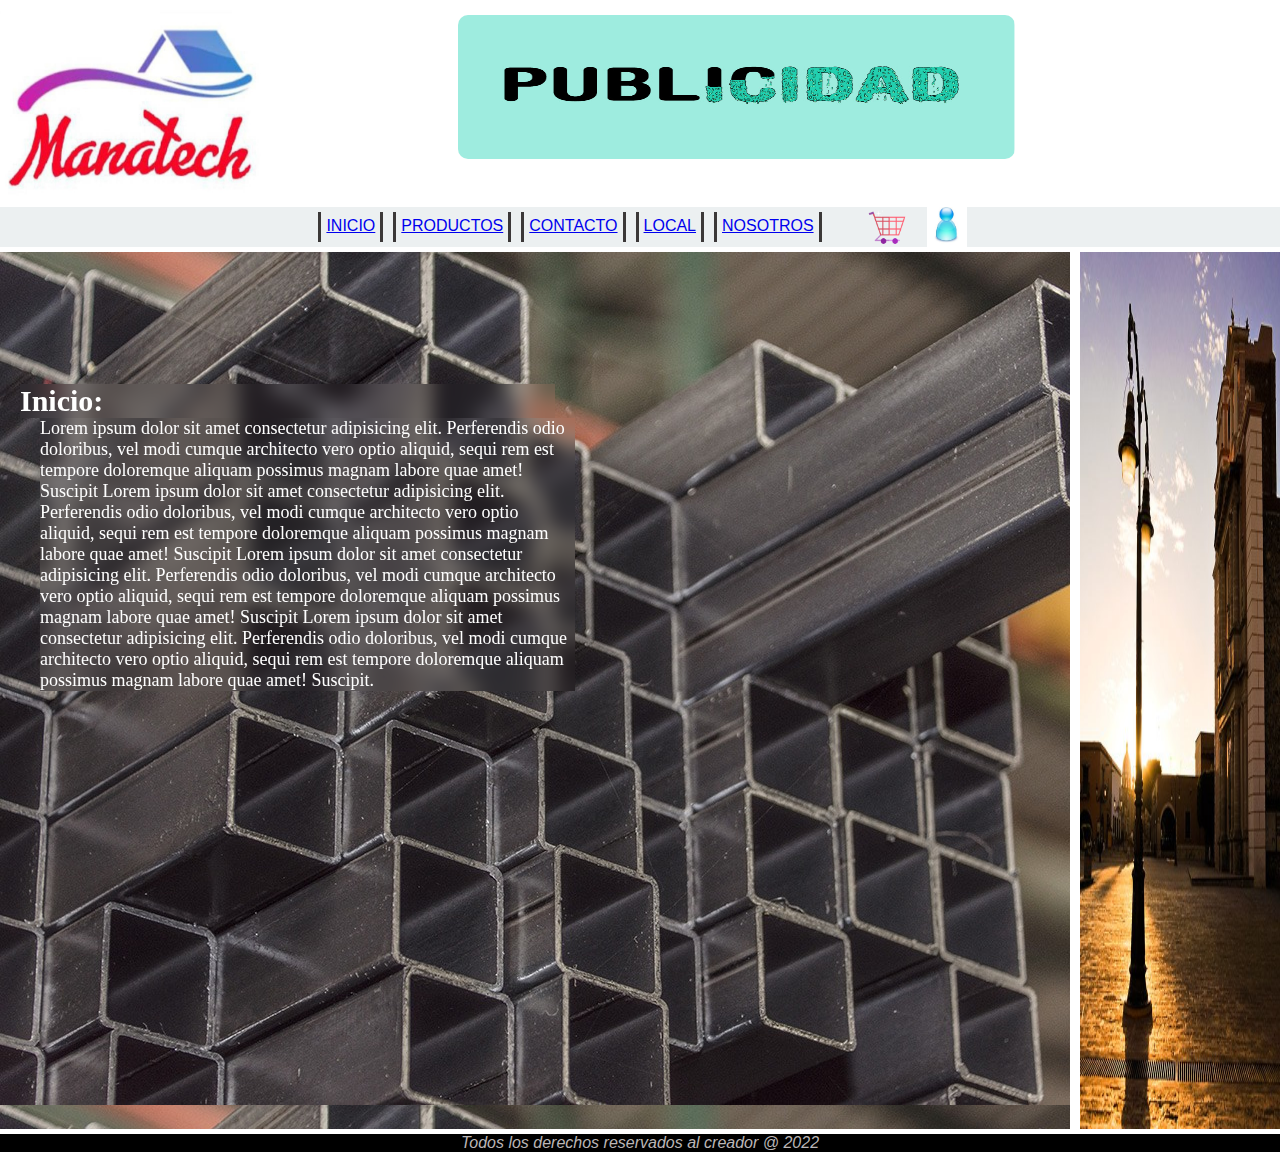
<file: index.html>
<!DOCTYPE html>
<html lang="en">

<head>

    <link rel="stylesheet" href="estilos.css">
    <meta charset="UTF-8">
    <meta http-equiv="X-UA-Compatible" content="IE=edge">
    <meta name="viewport" content="width=device-width, initial-scale=1.0">
    <title>Document</title>
</head>

<body id="gridAreas">

    <header class="cabezaGrid">BIENVENIDOS </header>
    <section class="logoGrid ">
        <article>
            <img src="./img/logomanatech.jpeg" alt="" class="imgLogo">
        </article>


        </a>
    </section>


    <section id="publiGrid ">

        <img src="./img/publicidad.gif" alt="" class="imgPubli">
    </section>


    <nav class="menuGrid">

        <span> <a href="index.html"> INICIO</a></span>
        <span> <a href="./pages/productos.html"> PRODUCTOS </a></span>
        <span> <a href="./pages/contacto.html"> CONTACTO </a></span>
        <span><a href="./pages/local.html">LOCAL </a></span>
        <span> <a href="./pages/nosotros.html"> NOSOTROS </a></span>
        <img src="./carritoCompras.png" alt="" class="imgCarrito">
        <img src="./img/logoUsuario.jpg" alt="" class="imgUsuario">
    </nav>

    <main class="cuerpoGrid ">
        <h3 class="tituloInicio">Inicio:</h3>
        <p class="loremInicio">Lorem ipsum dolor sit amet consectetur adipisicing elit. Perferendis odio doloribus, vel
            modi cumque architecto vero optio aliquid, sequi rem est tempore doloremque aliquam possimus magnam labore
            quae amet! Suscipit
            Lorem ipsum dolor sit amet consectetur adipisicing elit. Perferendis odio doloribus, vel modi cumque
            architecto vero optio aliquid, sequi rem est tempore doloremque aliquam possimus magnam labore quae amet!
            Suscipit
            Lorem ipsum dolor sit amet consectetur adipisicing elit. Perferendis odio doloribus, vel modi cumque
            architecto vero optio aliquid, sequi rem est tempore doloremque aliquam possimus magnam labore quae amet!
            Suscipit
            Lorem ipsum dolor sit amet consectetur adipisicing elit. Perferendis odio doloribus, vel modi cumque
            architecto vero optio aliquid, sequi rem est tempore doloremque aliquam possimus magnam labore quae amet!
            Suscipit.</p>

    </main>

    <aside class="brazoGrid
     ">
        <img src="./img/imgBrazo.jpg" alt="" class="imgBrazo">
        BRAZO</aside>



    <footer class=" footerGrid">Todos los derechos reservados al creador @ 2022</footer>
</body>

</html>
</file>
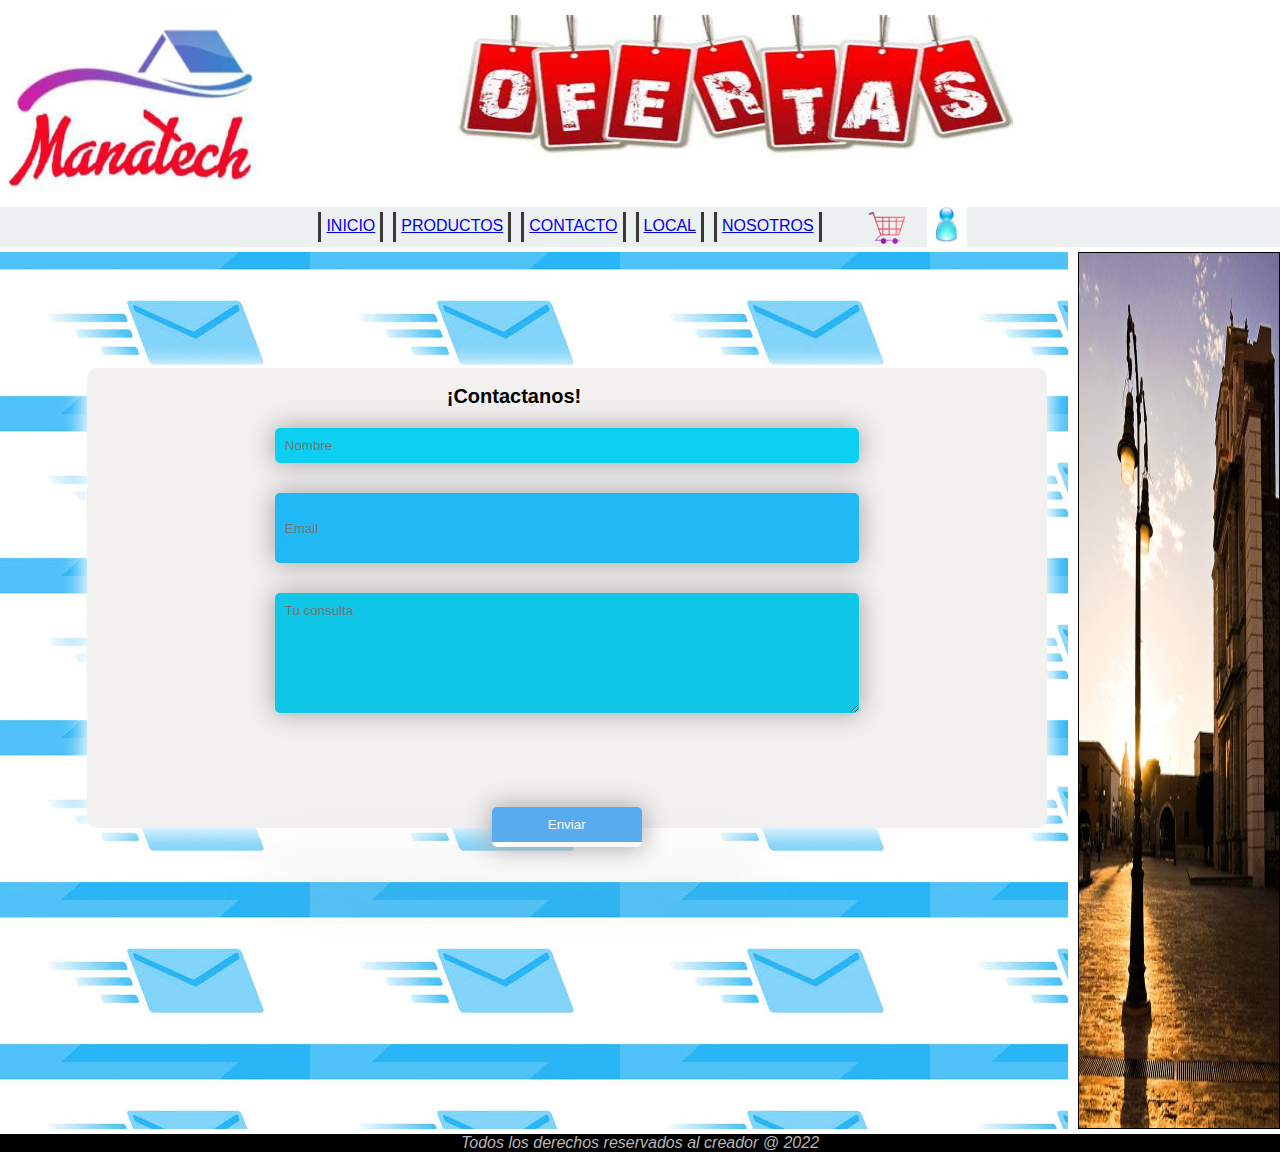
<file: pages/contacto.html>
<!DOCTYPE html>
<html lang="en">

<head>

    <meta charset="UTF-8" />
    <meta http-equiv="X-UA-Compatible" content="IE=edge" />
    <meta name="viewport" content="width=device-width, initial-scale=1.0" />
    <title>Contacto</title>
    <link rel="stylesheet" href="../estilos.css" />
    <link rel="shortcut icon" href="../img/logomanatech.jpeg" type="image/x-icon" />
</head>



<body id="gridAreas">




    <header class="cabezaGrid">BIENVENIDOS </header>


    <section class="logoGrid ">
        <article>
            <img src="../img/logomanatech.jpeg" alt="" class="imgLogo">
        </article>


        </a>
    </section>


    <section id="publiGrid ">

        <img src="../img/ofertas.jpeg" alt="" class="imgPubli">
    </section>

    <section>



    </section>
    <nav class="menuGrid">

        <span> <a href="../index.html"> INICIO</a></span>
        <span> <a href="./productos.html"> PRODUCTOS </a></span>
        <span> <a href="./contacto.html"> CONTACTO </a></span>
        <span><a href="local.html">LOCAL </a></span>
        <span> <a href="./nosotros.html"> NOSOTROS </a></span>

        <img src="../carritoCompras.png" alt="" class="imgCarrito">
        <img src="../img/logoUsuario.jpg" alt="" class="imgUsuario">
    </nav>

    <main class="cuerpoGrid bodyContacto">


        <!-- formulario -->

        <div class="contenedorFormulario">
            <div class="tituloFormulario">
                <h1>¡Contactanos!
                </h1>

            </div>


            <form class="formulario ">
                <input type="text" class="nombre cajaFormulario" placeholder="Nombre" />

                <input type="text" class="email cajaFormulario" placeholder="Email" />

                <textarea class="mensajeFormulario cajaFormulario" placeholder="Tu consulta"></textarea>

                <button class="enviarFormulario cajaFormulario" onclick="thanks()">Enviar</button>

            </form>

            <div class="sombraFormulario"></div>
        </div>
        <!-- </ formulario -->
    </main>

    <aside class="brazoGrid
     border">
        <img src="../img/imgBrazo.jpg" alt="" class="imgBrazo">
        BRAZO</aside>



    <footer class=" footerGrid">Todos los derechos reservados al creador @ 2022</footer>
</body>

</html>
</file>
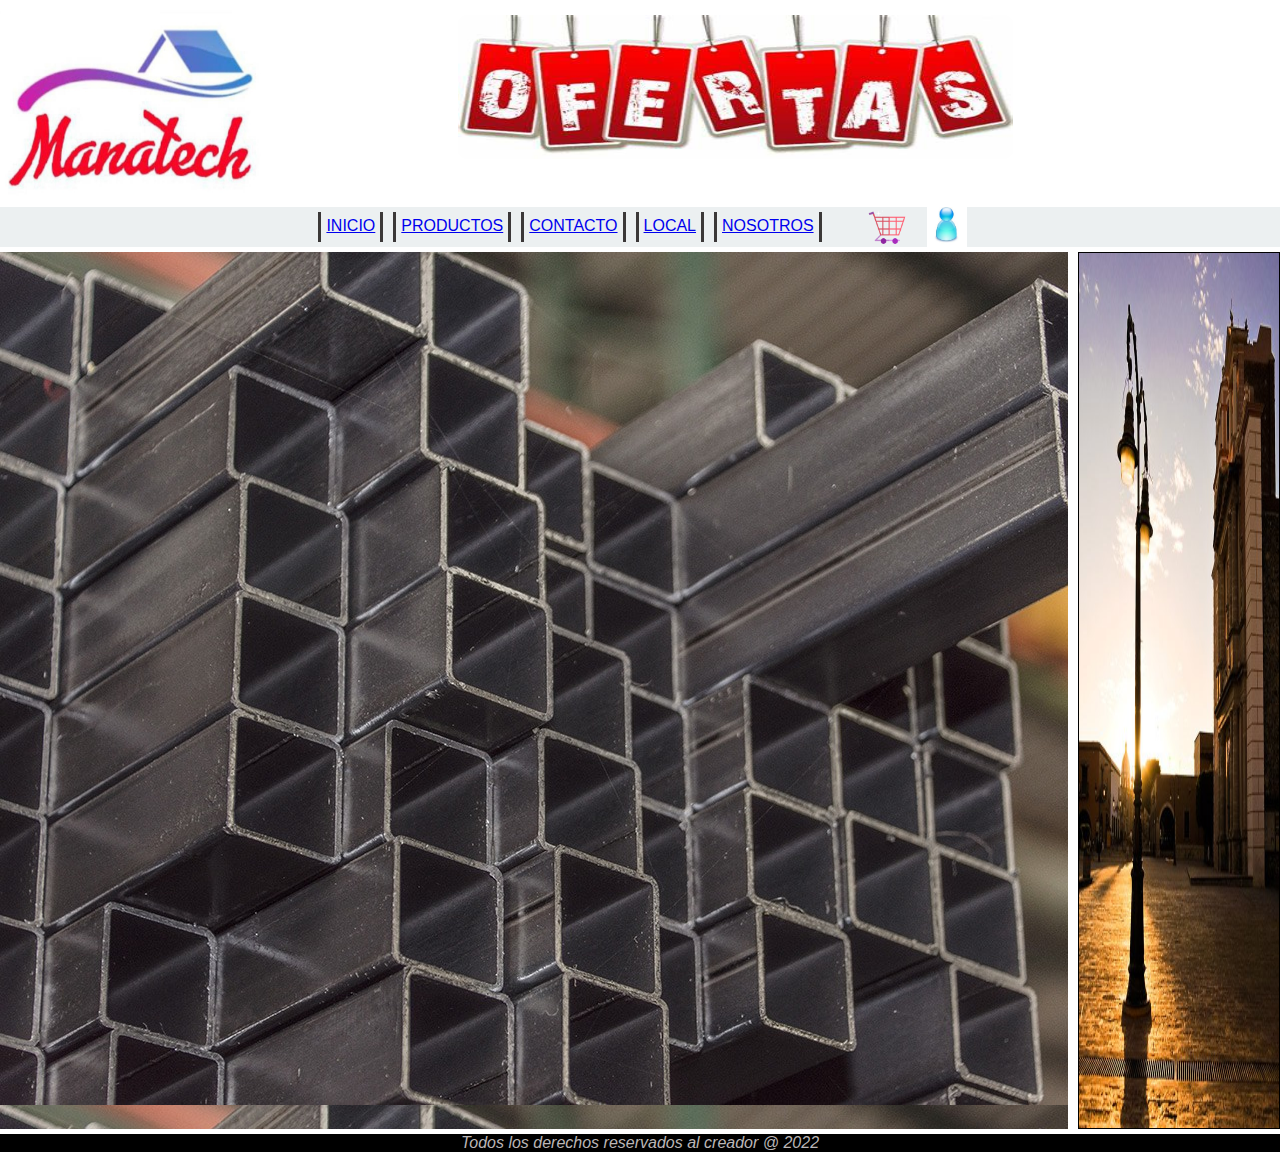
<file: pages/local.html>
<!DOCTYPE html>
<html lang="en">

<head>
    <meta charset="UTF-8">
    <meta http-equiv="X-UA-Compatible" content="IE=edge">
    <meta name="viewport" content="width=device-width, initial-scale=1.0">
    <title>local</title>
    <link rel="shortcut icon" href="../img/logomanatech.jpeg" type="image/x-icon">

    <link rel="stylesheet" href="../estilos.css">
</head>


<body id="gridAreas">

    <header class="cabezaGrid">BIENVENIDOS </header>


    <section class="logoGrid ">
        <article>
            <img src="../img/logomanatech.jpeg" alt="" class="imgLogo">
        </article>


        </a>
    </section>


    <section id="publiGrid ">

        <img src="../img/ofertas.jpeg" alt="" class="imgPubli">
    </section>


    <nav class="menuGrid">

        <span> <a href="../index.html"> INICIO</a></span>
        <span> <a href="./productos.html"> PRODUCTOS </a></span>
        <span> <a href="./contacto.html"> CONTACTO </a></span>
        <span><a href="local.html">LOCAL </a></span>
        <span> <a href="./nosotros.html"> NOSOTROS </a></span>

        <img src="../carritoCompras.png" alt="" class="imgCarrito">
        <img src="../img/logoUsuario.jpg" alt="" class="imgUsuario">
    </nav>

    <main class="cuerpoGrid bodyLocal">
      
        <iframe src="https://www.google.com/maps/embed?pb=!1m18!1m12!1m3!1d203509.70490508564!2d-56.28886368877001!3d-34.88095669783457!2m3!1f0!2f0!3f0!3m2!1i1024!2i768!4f13.1!3m3!1m2!1s0x959f80be11665b09%3A0xa8e2f398678919fe!2sRutas%20del%20Sol!5e0!3m2!1ses!2suy!4v1643694928336!5m2!1ses!2suy" width="600" height="450" style="border:0;" allowfullscreen="" loading="lazy"  class="mapaLocal"></iframe>




    </main>

    <aside class="brazoGrid
     border">
        <img src="../img/imgBrazo.jpg" alt="" class="imgBrazo">
        BRAZO</aside>



    <footer class=" footerGrid">Todos los derechos reservados al creador @ 2022</footer>
</body>

</html>
</file>
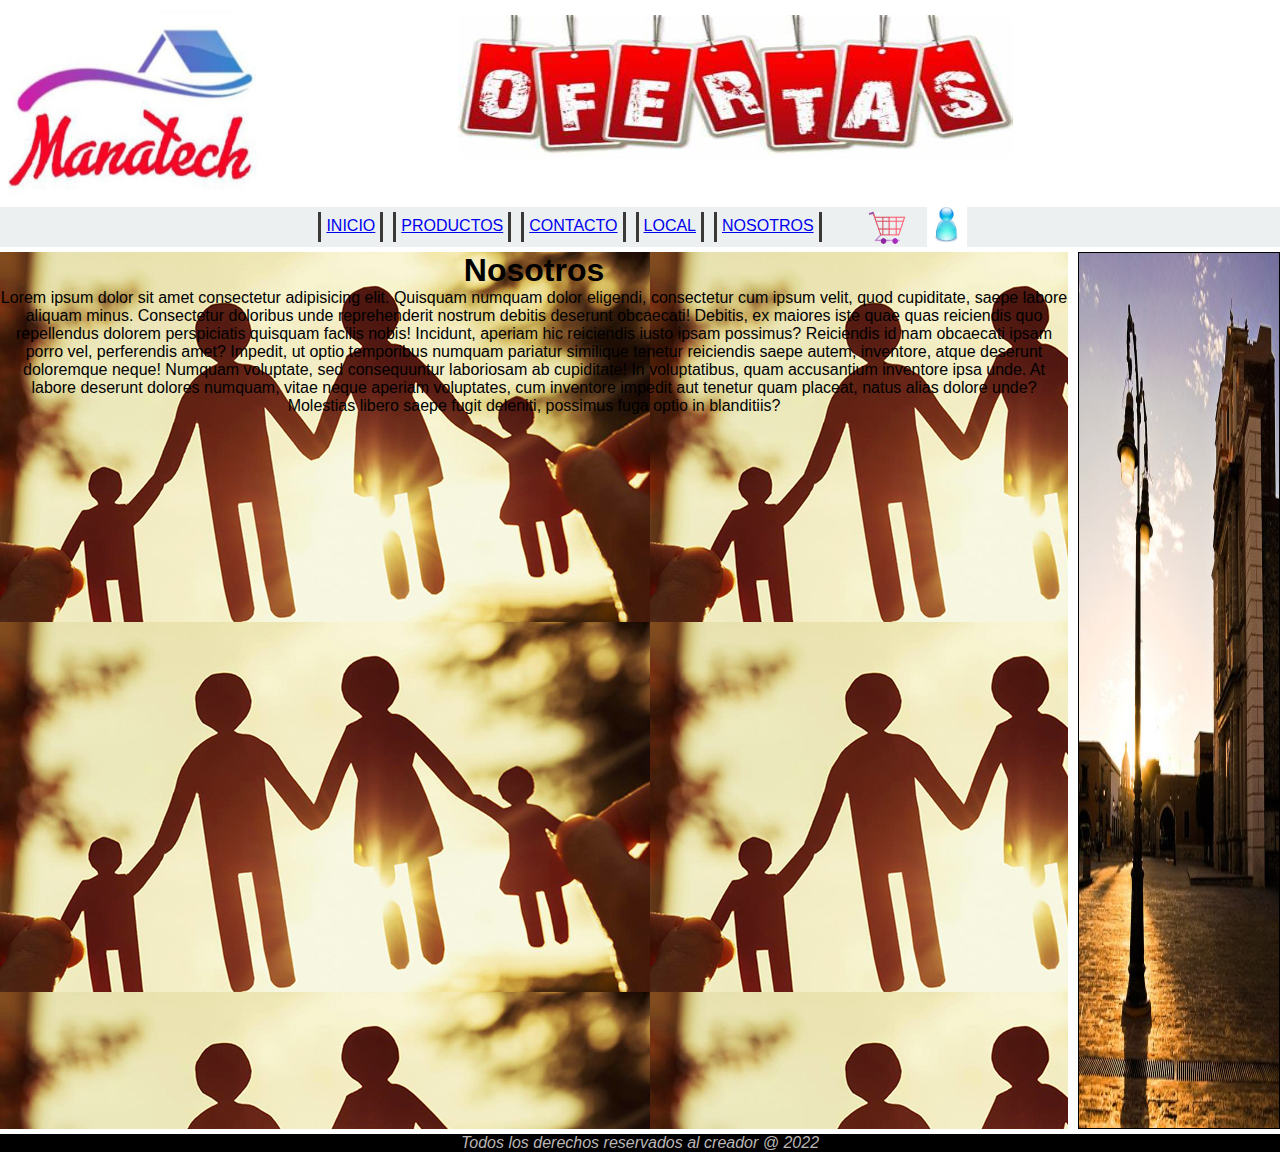
<file: pages/nosotros.html>
<!DOCTYPE html>
<html lang="en">

<head>
    <meta charset="UTF-8">
    <meta http-equiv="X-UA-Compatible" content="IE=edge">
    <meta name="viewport" content="width=device-width, initial-scale=1.0">
    <title>Nosotros</title>
    <link rel="shortcut icon" href="../img/logomanatech.jpeg" type="image/x-icon">
    <link rel="stylesheet" href="../estilos.css">
</head>

<body id="gridAreas">

    <header class="cabezaGrid">BIENVENIDOS </header>


    <section class="logoGrid ">
        <article>
            <img src="../img/logomanatech.jpeg" alt="" class="imgLogo">
        </article>


        </a>
    </section>


    <section id="publiGrid ">

        <img src="../img/ofertas.jpeg" alt="" class="imgPubli">
    </section>


    <nav class="menuGrid">

        <span> <a href="../index.html"> INICIO</a></span>
        <span> <a href="./productos.html"> PRODUCTOS </a></span>
        <span> <a href="./contacto.html"> CONTACTO </a></span>
        <span><a href="local.html">LOCAL </a></span>
        <span> <a href="./nosotros.html"> NOSOTROS </a></span>

        <img src="../carritoCompras.png" alt="" class="imgCarrito">
        <img src="../img/logoUsuario.jpg" alt="" class="imgUsuario">
    </nav>

    <main class="cuerpoGrid bodyNosotros">

        <h1>Nosotros</h1>
        <p>Lorem ipsum dolor sit amet consectetur adipisicing elit. Quisquam numquam dolor eligendi, consectetur cum ipsum velit, quod cupiditate, saepe labore aliquam minus. Consectetur doloribus unde reprehenderit nostrum debitis deserunt obcaecati!
        Debitis, ex maiores iste quae quas reiciendis quo repellendus dolorem perspiciatis quisquam facilis nobis! Incidunt, aperiam hic reiciendis iusto ipsam possimus? Reiciendis id nam obcaecati ipsam porro vel, perferendis amet?
        Impedit, ut optio temporibus numquam pariatur similique tenetur reiciendis saepe autem, inventore, atque deserunt doloremque neque! Numquam voluptate, sed consequuntur laboriosam ab cupiditate! In voluptatibus, quam accusantium inventore ipsa unde.
        At labore deserunt dolores numquam, vitae neque aperiam voluptates, cum inventore impedit aut tenetur quam placeat, natus alias dolore unde? Molestias libero saepe fugit deleniti, possimus fuga optio in blanditiis?</p>


    </main>

    <aside class="brazoGrid
     border">
        <img src="../img/imgBrazo.jpg" alt="" class="imgBrazo">
        BRAZO</aside>



    <footer class=" footerGrid">Todos los derechos reservados al creador @ 2022</footer>
</body>

</html>
</file>
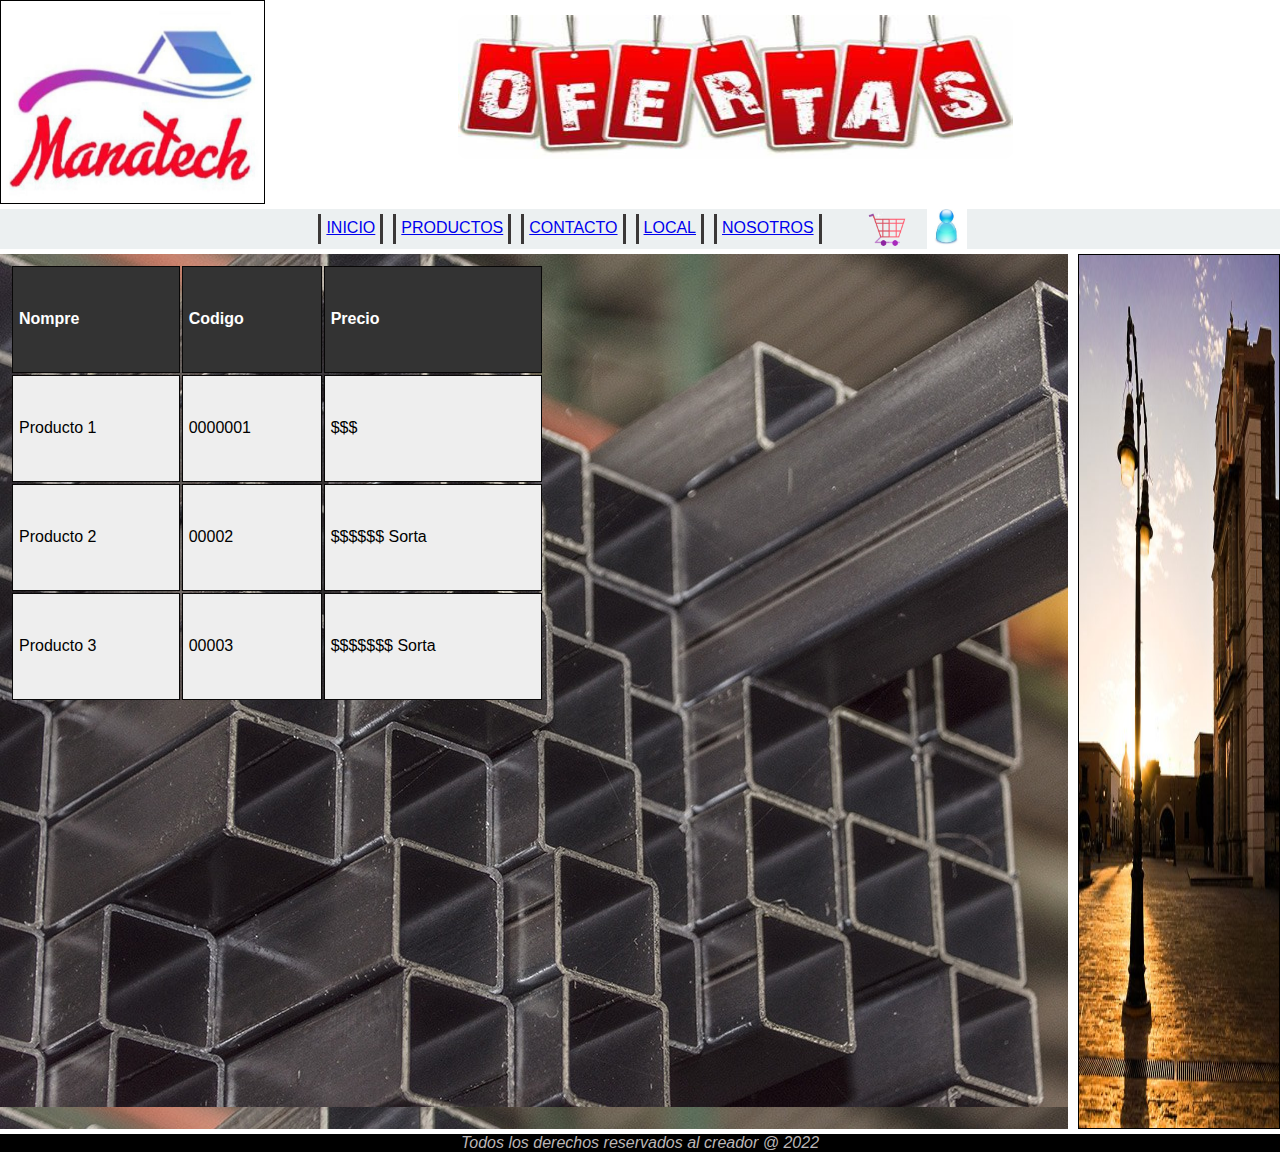
<file: pages/productos.html>
<!DOCTYPE html>
<html lang="en">

<head>
    <meta charset="UTF-8">
    <meta http-equiv="X-UA-Compatible" content="IE=edge">
    <meta name="viewport" content="width=device-width, initial-scale=1.0">
    <title>Productos</title>


    <link rel="stylesheet" href="../estilos.css">
</head>


<body id="gridAreas">

    <header class="cabezaGrid">BIENVENIDOS </header>
    <section class="logoGrid border">
        <article>
            <img src="../img/logomanatech.jpeg" alt="" class="imgLogo">
        </article>


        </a>
    </section>


    <section id="publiGrid ">

        <img src="../img/ofertas.jpeg" alt="" class="imgPubli">
    </section>


    <nav class="menuGrid">

        <span> <a href="../index.html"> INICIO</a></span>
        <span> <a href="./productos.html"> PRODUCTOS </a></span>
        <span> <a href="./contacto.html"> CONTACTO </a></span>
        <span><a href="local.html">LOCAL </a></span>
        <span> <a href="./nosotros.html"> NOSOTROS </a></span>

        <img src="../carritoCompras.png" alt="" class="imgCarrito">
        <img src="../img/logoUsuario.jpg" alt="" class="imgUsuario">
    </nav>

    <main class="cuerpoGrid ">

        <table class="tablaProductos">
            <tr>
                <th>Nompre</th>
                <th>Codigo</th>
                <th>Precio</th>

            </tr>
            <tr>
                <td>Producto 1</td>
                <td> 0000001</td>
                <td>$$$</td>

            <tr>
                <td>Producto 2</td>
                <td>00002</td>
                <td>$$$$$$ Sorta</td>

            </tr>
            <tr>
                <td>Producto 3</td>
                <td>00003</td>
                <td>$$$$$$$ Sorta</td>

            </tr>
        </table>

        </div>

    </main>

    <aside class="brazoGrid
     border">
        <img src="../img/imgBrazo.jpg" alt="" class="imgBrazo">
        BRAZO</aside>



    <footer class=" footerGrid">Todos los derechos reservados al creador @ 2022</footer>
</body>

</html>
</file>
<file: estilos.css>
* {
    margin: 0;
    padding: 0;

    font-family: Arial, Helvetica, sans-serif;
}

/* Escritorio */

/* Productos */

.productosFlex {
    display: flex;

    width: 200px;
    height: 200px;

    margin: 5px;
    text-align: center;
}

.itemsFlex {

    display: flex;
}



/* Desktop */

body {
    width: 100vw;
    height: 90vw;
}

/* ESTILOS GENERALES */
.border {
    color: rgb(252, 243, 243);
    border: solid 1px black;

}



/* estructura grid */

#gridAreas {
    display: grid;
    grid-template-areas:
        "logo publi none"
        /* fila 1 */
        "menu menu menu"
        /* fila 2 */
        "cuerpo cuerpo brazo"
        /* fila 3*/
        "footer footer footer"
        /* fila 4 */
    ;
    grid-template-rows: 0.5fr auto 5fr 0.1fr;
    grid-template-columns: 5fr 15fr 2fr;
    grid-column-gap: 10px;
    grid-row-gap: 5px;

}

.cabezaGrid {
    display: none;
}

.logoGrid {
    grid-area: logo;

}

.imgLogo {
    margin-top: 10px;
    display: flex;
    flex-flow: row wrap;
    width: 100%;
    height: 15vw;

}

.imgPubli {
    margin-top: 15px;
    position: relative;
    left: 5vw;
    display: flex;
    flex-flow: row wrap;
    width: 70%;
    height: 9rem;
    border-radius: 10px;

    justify-self: center;

}

#publiGrid {
    grid-area: publi;

}

.menuGrid {
    grid-area: menu;
    text-align: center;

    display: flex;
    justify-content: center;

    background-color: #ecf0f1;
    height: 40px;
}

span {
    margin: 5px;
    font-family: Impact, Haettenschweiler, 'Arial Narrow Bold', sans-serif;
    padding: 5px;
    border-left: solid;
    border-right: solid;
    color: rgb(59, 56, 56);

}


.imgCarrito {
    width: 40px;
    height: 100%;
    display: flex;

    margin-left: 40px;

}

.imgUsuario {
    width: 40px;
    height: 100%;

    display: flex;

    margin-left: 20px;
}

.cuerpoGrid {
    grid-area: cuerpo;
    background-image: url(./img/canos.jpeg);
}

.bodyContacto {
    background-image: url(./img/correo.jpg);
}

.bodyNosotros{

    text-align: center;
    background-image: url(./img/nosotros.jpg);


}
.mapaLocal{
   display: flex;
   position: relative;

   width: 100%;
   height: 100%;
}


.tituloInicio {
    position: relative;
    top: 15%;
    margin-left: 20px;
    font-family: cursive;
    font-size: 30px;
    width: 50%;
    backdrop-filter: blur(10px);
    -webkit-backdrop-filter: blur(10px);
    color: white;

}

.loremInicio {
    margin-left: 40px;
    position: relative;
    top: 15%;
    font-family: cursive;
    font-size: 18px;
    width: 50%;
    backdrop-filter: blur(10px);
    -webkit-backdrop-filter: blur(10px);
    color: white;
}

.brazoGrid {
    grid-area: brazo;
    color: black;
    width: 200px;
}

.imgBrazo {
    width: 100%;
    height: 100%;
}

.footerGrid {
    grid-area: footer;
    text-align: center;
    color: rgb(187, 182, 182);
    font-family: 'Franklin Gothic Medium', 'Arial Narrow', Arial, sans-serif;
    font-style: oblique;
    background-color: black;
}

/* Productos */



.productosFlex {
    display: flex;

    width: 200px;
    height: 200px;

    margin: 5px;
    text-align: center;
}

.itemsFlex {

    display: flex;
}


/* 
	Tabla
	*/
.tablaProductos {
    flex-flow: row wrap;
    width: 50%;
    height: 50%;
    color: black;

    margin: 40px;
}

tr {
    background: #eee;
}

th {
    background: #333;
    color: rgb(255, 255, 255);
    font-weight: bold;
}

td,
th {
    padding: 6px;
    border: 1px solid rgb(8, 7, 7);
    text-align: left;
}


/* formulario
 */

 .cuerpoFormulario{
    background-color: white;
    background-size: cover;
    background-attachment: fixed;
    height:700px;

}
.tituloFormulario{
    margin: 0 auto;

  text-align: center;
    padding-bottom: 0px;
    font-size: 35px;
    color: rgb(0, 0, 0);
    font-family: 'Courier New', Courier, monospace;
    
  }

 

  .contenedorFormulario {
    width: 80%;
    height: 50%;
    margin: 5% auto 0 auto; 
  }


  .formulario {
    background: #f3f0f0;
    text-align: center; 
    color: rgb(255, 255, 255);
    box-shadow: 0px 0px 20px 5px rgb(255, 255, 255); 
    border-radius: 10px;  
    width: 60%; 
    height: 500px;
    margin: 40px auto 0 auto;
    padding: 30px 10px;  
    animation: bounce 1.5s infinite;
  
  }

.nombre { 
    background-color: #0ccff1;
    border-bottom: 5px solid #20b9f5;
    color: white;
    width:300px;
  }

 
  .nombre:hover{
    background-color: #20b9f5;
    border-bottom: 5px solid #20b9f5;
    height:30px;
    width:400px;
  }

  .email {
    background-color: #20b9f5;  
    border-bottom: 5px solid #502789;
    height:50px;
    width:300px;
    
  }
  .email:hover{
    background-color: #1575e4;  
    border-bottom: 5px solid #0dd9e7;
    height:30px;
    width:380px;
   
  }
  .mensajeFormulario {   
    background-color: rgb(15, 198, 230);
    border-bottom: 5px solid rgb(17, 145, 195);
    overflow: hidden;
    height: 100px;  
    width:300px;
  }

  .mensajeFormulario:hover{
    background-color: #2d7cd7;
    border-bottom: 5px solid #118aec;
    height: 100px;
    width:370px;
  }

  

  .enviarFormulario:hover{
    border-bottom: 5px solid #00ccff;  
    box-shadow: 15px 15px 15px 5px rgba(78, 72, 77, 0.219);
  }

  .cajaFormulario{
    display: block;
    margin: 30px auto;
    padding: 10px;
    border-radius: 5px;
    border: none;
    transition: all 0.5s ease 0s;
    box-shadow: 0px 0px 25px 2px #AAA;  
  }


  .sombraFormulario{
    box-shadow: 0px 0px 60px 5px #AAA;
    opacity: 0.5;
    border-radius: 100px;
    width: 50%; 
    margin: 50px auto 0 auto;
    padding: 0 20px;  
    animation: shadow 1.5s infinite;
  }
.enviarFormulario{
    border-radius:5px;
    padding:10px;
    width:150px;
    color: white;
    background-color: #57acf1;  
    border: none;
    border-bottom: 5px solid #ffffff; 
    margin-top: 10%; 

  }




/*</ formulario */

/*************</Escritorio ******************/




/************* Mobil******************/
@media (max-width: 480px) {

    #gridAreas {
        display: grid;
        grid-template-areas:
            "logo logo none "
            /* fila 1 */
            "menu cuerpo none"
            /* fila 2 */
            "brazo cuerpo none"
            /* fila 3*/
            "footer footer none "
            /* fila 4 */
        ;
        grid-template-rows: 1fr 1fr 0;
        grid-template-columns: 25% 67%;
        grid-column-gap: 5px;
        grid-row-gap: 5px;

    }

    .footerGrid {
        grid-area: footer;
        text-align: center;
        color: rgb(187, 182, 182);
        font-family: 'Franklin Gothic Medium', 'Arial Narrow', Arial, sans-serif;
        font-style: oblique;
        background-color: rgb(0, 0, 0);
    }

    .brazoGrid {
        grid-area: brazo;
        color: black;
        width: 200px;
        display: flex;

    }

    .imgBrazo {
        width: 100%;
        height: 100%;
       
    }


    .loremInicio {
        margin-left: 40px;
        position: relative;
        top: 15%;
        font-family: cursive;
        font-size: 10px;
        width: 60%;
        height: 20%;
        backdrop-filter: blur(10px);
        -webkit-backdrop-filter: blur(10px);
    }


    .cuerpoGrid {
        grid-area: cuerpo;
        background-image: url(./img/canos.jpeg);
        height: 200vw;
        width: 100%;
    }
    .bodyContacto {
        background-image: url(./img/correo.jpg);
    }
    .cabezaGrid {
        display: none;
    }

    .logoGrid {
        grid-area: logo;

    }

    .imgLogo {
        margin-top: 50px;
        display: flex;
        flex-flow: row wrap;
        position: relative;
        left: 25%;
        width: 40%;
        height: 20vw;

    }

    .imgPubli {
        margin-top: 15px;
        position: relative;
        left: 5vw;
        display: none;
        flex-flow: row wrap;
        width: 70%;
        height: 9rem;
        border-radius: 10px;

        justify-self: center;

    }

    #publiGrid {
        grid-area: publi;

    }

    .menuGrid {
        grid-area: menu;
        text-align: center;

        display: flex;
        position: relative;
        top: 200px;

        flex-direction: column;

        height: 100px;
        font-size: 12px;


    }

    span {
        margin: 5px;
        font-family: 'Trebuchet MS', 'Lucida Sans Unicode', 'Lucida Grande', 'Lucida Sans', Arial, sans-serif;
        padding: 5px;
        border-left: solid;
        border-right: solid;
        color: rgb(59, 56, 56);
        background-color: rgb(194, 192, 192);


    }


    .imgCarrito {
        width: 40px;
        height: 100%;

        display: flex;

        margin-left: 20px;
    }

}

.imgUsuario {
    width: 40px;
    height: 100%;

    display: flex;

    margin-left: 20px;
}


/* productos */

.tablaProductos {
    flex-flow: row wrap;
    width: 50%;
    height: 50%;
    color: black;

    margin: 10px;
}

tr {
    background: #eee;
}

th {
    background: #333;
    color: rgb(255, 255, 255);
    font-weight: bold;
}

td,
th {
    padding: 6px;
    border: 1px solid rgb(8, 7, 7);
    text-align: left;
}


.bodyNosotros{

    text-align: center;
    background-image: url(./img/nosotros.jpg);


}

/* formulario
 */

 .cuerpoFormulario{
    background-color: white;
    background-size: cover;
    background-attachment: fixed;
    height:700px;

}
.tituloFormulario{
    margin: 0 auto;

  text-align: center;
    padding-bottom: 0px;
    position: relative;
    top: 80px;
    font-size: 10px;
    color: rgb(0, 0, 0);
    font-family: 'Courier New', Courier, monospace;
    
  }

 

  .contenedorFormulario {
    width: 80%;
    height: 40%;
    position: relative;
    left: -20px;
  }


  .formulario {
    
    background: #f3f0f0;
    text-align: center; 
    color: rgb(255, 255, 255);
    box-shadow: 0px 0px 20px 5px rgb(255, 255, 255); 
    border-radius: 10px;  
    width: 110%; 
    height: 400px;
   
    
    animation: bounce 1.5s infinite;
  
  }

.nombre { 
    background-color: #0ccff1;
    border-bottom: 5px solid #20b9f5;
    color: white;
    width: 60%;
  }

 
  .nombre:hover{
    background-color: #20b9f5;
    border-bottom: 5px solid #20b9f5;
    height:30px;
    width: 60%;
  }

  .email {
    background-color: #20b9f5;  
    border-bottom: 5px solid #502789;
    height:50px;
    width: 60%;
    
  }
  .email:hover{
    background-color: #1575e4;  
    border-bottom: 5px solid #0dd9e7;
    height:30px;
    width: 60%;
   
  }
  .mensajeFormulario {   
    background-color: rgb(15, 198, 230);
    border-bottom: 5px solid rgb(17, 145, 195);
    overflow: hidden;
    height: 100px;  
    width: 60%;
  }

  .mensajeFormulario:hover{
    background-color: #2d7cd7;
    border-bottom: 5px solid #118aec;
    height: 100px;
    width: 60%;
  }

  

  .enviarFormulario:hover{
    border-bottom: 5px solid #00ccff;  
    box-shadow: 15px 15px 15px 5px rgba(78, 72, 77, 0.219);
  }

  .cajaFormulario{
    display: block;
    margin: 30px auto;
    padding: 10px;
    border-radius: 5px;
    border: none;
    transition: all 0.5s ease 0s;
    box-shadow: 0px 0px 25px 2px #AAA;  
  }


  .sombraFormulario{
    box-shadow: 0px 0px 60px 5px #AAA;
    opacity: 0.5;
    border-radius: 100px;
    width: 50%; 
    margin: 50px auto 0 auto;
    padding: 0 20px;  
    animation: shadow 1.5s infinite;
  }
.enviarFormulario{
    border-radius:5px;
    padding:10px;
    width:150px;
    color: white;
    background-color: #57acf1;  
    border: none;
    border-bottom: 5px solid #ffffff; 
    margin-top: 10%; 

  }




/*</ formulario */

/*************</ Mobil******************/
</file>
